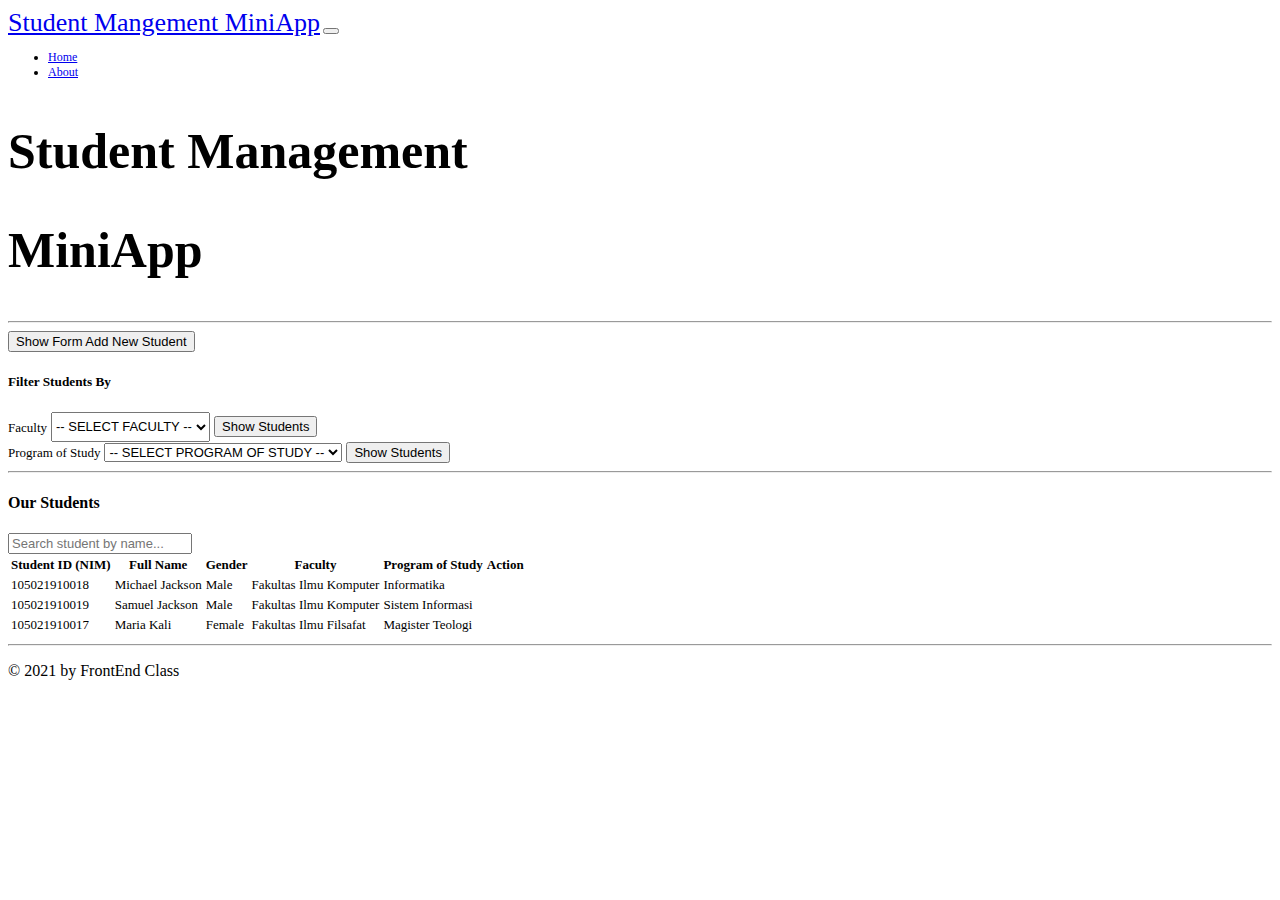
<file: index.html>
<!DOCTYPE html>
<html lang="en">
<head>
    <meta charset="UTF-8">
    <meta http-equiv="X-UA-Compatible" content="IE=edge">
    <meta name="viewport" content="width=device-width, initial-scale=1.0">

    <link href="https://cdn.jsdelivr.net/npm/bootstrap@5.1.3/dist/css/bootstrap.min.css" rel="stylesheet" integrity="sha384-1BmE4kWBq78iYhFldvKuhfTAU6auU8tT94WrHftjDbrCEXSU1oBoqyl2QvZ6jIW3" crossorigin="anonymous">
    <link rel="stylesheet" href="style.css">

    <title>Student Management MiniApp</title>
</head>
<body>
    <header>
        <nav class="navbar fixed-top navbar-expand-lg navbar-dark bg-info text-size-li">
              <a class="navbar-brand text-size-logo" href="#">Student Mangement MiniApp</a>
              <button class="navbar-toggler" type="button" data-toggle="collapse" data-target="#navbarNav" aria-controls="navbarNav" aria-expanded="false" aria-label="Toggle navigation">
              <span class="navbar-toggler-icon"></span>
              </button>
              <div class="collapse navbar-collapse" id="navbarNav">
              <ul class="navbar-nav">
                  <li class="nav-item active">
                  <a class="nav-link" href="index.html" >Home <span class="sr-only"></span></a>
                  </li>
                  <li class="nav-item">
                  <a class="nav-link" href="about.html">About</a>
                  </li>
              </ul>
              </div>
          </nav>
      </header>
      <main>
        <div class="container">
            <div class="container mt-5">
                <h2 class="display-4 text-size-jumbotron">Student Management</h2>
                <h2 class="display-4 text-size-jumbotron">MiniApp</h2>
                <hr>
            </div>

            <div class="container pl-3 pr-3">
                <div class="row">
                    <!-- Add Student -->
                    <div class="col-sm-8 rounded">
                        <button id="button-show-hide" class="btn btn-primary label-size" type="button">Show Form Add New Student</button>

                        <form id="show-hide" style="display: none;" name="formInput">
                            <!-- Input Textbox -->
                            <div class="form-group">
                                <label for="student-ID" class="mt-2 label-size">Student ID (NIM)</label>
                                <input type="text" class="form-control input-size" id="student-ID" name="formNumber">
                            </div>
                            <div class="form-group">
                                <label for="student-fullName" class="label-size">Full Name</label>
                                <input type="text" class="form-control input-size" id="student-full-name" >
                            </div>
                            
                            <!-- Radio (Male Female) -->
                            <div class="form-group">
                                <p class="mb-2 label-size">Gender</p>
                                <div class="custom-control custom-radio">
                                    <input type="radio" id="student-male" name="custom-radio" class="custom-control-input" value="Male" checked>
                                    <label class="custom-control-label label-size" for="student-male">Male</label>
                                </div>
                                <div class="custom-control custom-radio">
                                    <input type="radio" id="student-female" name="custom-radio" class="custom-control-input" value="Female">
                                    <label class="custom-control-label label-size" for="student-female">Female</label>
                                </div>
                            </div>
                            
                            <!-- Group box for picking faculty and program of study  -->
                            <div class="form-group">
                                <label for="student-faculty" class="label-size">Faculty</label>
                                <select class="form-control input-size" style="font-size: 13px;" id="student-faculty">
                                    <option>-- SELECT FACULTY --</option>
                                </select>
                            </div>
                            <div class="form-group">
                                <label for="student-program-study" class="label-size">Program of Study</label>
                                <select class="form-control" style="font-size: 13px;" id="student-program-study">
                                    <option>-- SELECT PROGRAM OF STUDY --</option>
                                </select>
                            </div>
                            <button id="button-add-student" class="btn btn-block btn-primary label-size mt-2" type="button">Add Students</button>
                        </form>
                    </div>
                    
                    <!-- Filter Students By -->
                    <div class="col-sm-4 rounded">
                        <h5>Filter Students By</h5>

                        <form>
                            <!-- Faculty -->
                            <div class="form-group">
                                <label for="filter-faculty" class="label-size">Faculty</label>
                                <select class="form-control input-size" style="font-size: 13px;" id="filter-faculty">
                                    <option>-- SELECT FACULTY --</option>
                                </select>
                                <button id="button-filter-faculty" class="btn btn-block btn-primary label-size mt-2" type="button">Show Students</button>
                            </div>
                            
                            <!-- Progam Of Study -->
                            <div class="form-group">
                                <label for="filter-program-study" class="label-size">Program of Study</label>
                                <select class="form-control" style="font-size: 13px;" id="filter-program-study">
                                    <option>-- SELECT PROGRAM OF STUDY --</option>
                                </select>
                                <button id="button-filter-prodi" class="btn btn-block btn-primary label-size mt-2" type="button">Show Students</button>
                            </div>
                        </form>
                    </div>     
                </div>
                
                <div class="row">
                    <div class="col">
                        <hr class="mt-4">
                        <h4 class="text-center mt-2">Our Students</h4>
                    </div>
                </div>
                <!-- Search Student By Name -->
                <div class="form-group">
                    <input id="search-student-name" type="text" class="form-control label-size" placeholder="Search student by name...">
                </div>
                <!-- Student Table -->
                <div class="table-responsive label-size">
                    <table class="table table-hover ">
                        <thead>
                            <tr>
                                <th scope="col">Student ID (NIM)</th>
                                <th scope="col">Full Name</th>
                                <th scope="col">Gender</th>
                                <th scope="col">Faculty</th>
                                <th scope="col">Program of Study</th>
                                <th scope="col">Action</th>
                            </tr>
                        </thead>
                        <tbody>   
                                <tr>
                                    <td>105021910018</td>
                                    <td>Michael Jackson</td>
                                    <td>Male</td>
                                    <td>Fakultas Ilmu Komputer</td>
                                    <td>Informatika</td>
                                    <td></td>
                                </tr>
                                <tr>
                                    <td>105021910019</td>
                                    <td>Samuel Jackson</td>
                                    <td>Male</td>
                                    <td>Fakultas Ilmu Komputer</td>
                                    <td>Sistem Informasi</td>
                                    <td></td>
                                </tr>
                                <tr>
                                    <td>105021910017</td>
                                    <td>Maria Kali</td>
                                    <td>Female</td>
                                    <td>Fakultas Ilmu Filsafat</td>
                                    <td>Magister Teologi</td>
                                    <td></td>
                                </tr>        
                        </tbody>
                    </table>
                </div>
            </div>
        </main>
    </div>

    <footer class="py-4">
        <hr>
        <p class="text-center text-uppercase">&copy; 2021 by FrontEnd Class</p>
    </footer>     

    <script src="https://cdn.jsdelivr.net/npm/bootstrap@5.1.3/dist/js/bootstrap.bundle.min.js" integrity="sha384-ka7Sk0Gln4gmtz2MlQnikT1wXgYsOg+OMhuP+IlRH9sENBO0LRn5q+8nbTov4+1p" crossorigin="anonymous"></script>
    <script src="main.js"></script>
</body>
</html>
</file>
<file: style.css>
.label-size{
    font-size: 13px;
}

.input-size{
    height: 30px;
}

.text-size-li{
    font-size: 12px;
}

.text-size-logo{
    font-size: 26px;
}

.text-size-jumbotron{
    font-size: 50px;
}
</file>
